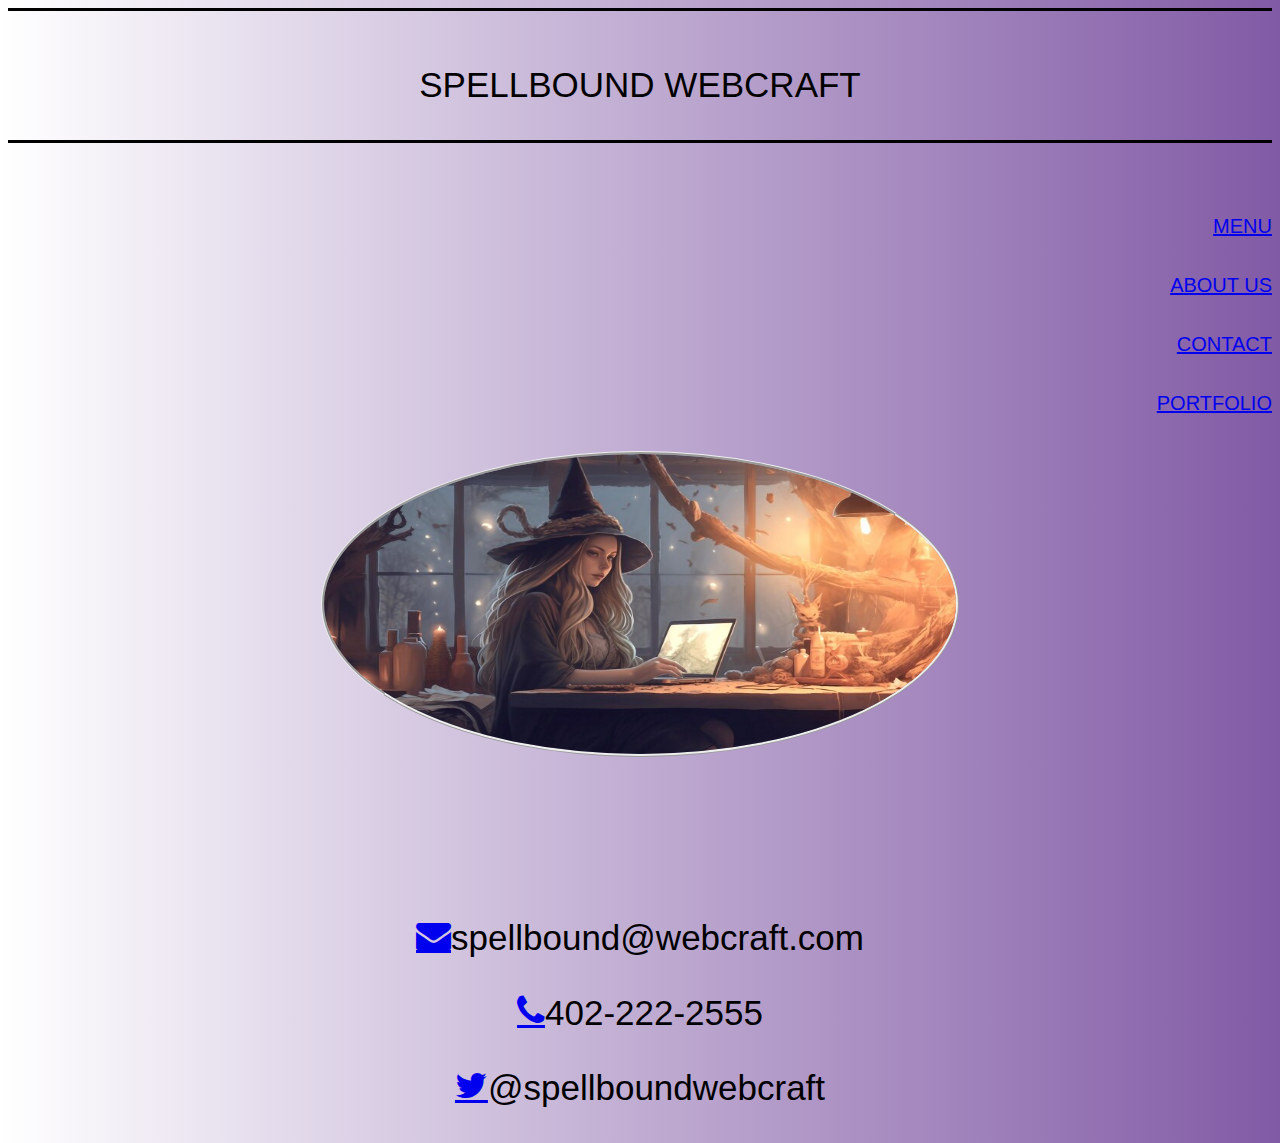
<file: index.html>
<!DOCTYPE html>
<html lang="en">
    <head>




        <meta charset="UTF-8">
        <meta name="viewport" content="width=device-width, initial-scale=1.0">
        <meta http-equiv="X-UA-Compatible" content="ie=edge">
        <link href="style.css" rel="stylesheet">
       
        <link rel="stylesheet" href="https://cdnjs.cloudflare.com/ajax/libs/font-awesome/4.7.0/css/font-awesome.min.css">  
        <title>Spellbound Webcraft</title>
        <div class="headernumber1">
        <p>Spellbound Webcraft</p> </div>
    </head>
   
    <body>
        <div class="cursor"> <p> *Magic*</p> </div>
        <script defer src="script.js"></script>
        <br></br>
        <br></br>
       
    <div>
        <nav><a href="index.html"> Menu</a></nav> <br></br>
        <nav><a href="aboutus.html"> About Us</a></nav><br></br>
        <nav><a href="contact.html"> Contact</a></nav><br></br>
        <nav><a href="portfolio.html"> Portfolio</a></nav><br></br>
    </div>
        <img src="computerwitch.jpg" alt="Computer savvy witch" class="center">




    </body>




    <footer>  <div class="social">
        <p><a href= "#" class="fa fa-envelope"></a> spellbound@webcraft.com</p>
        <p><a href= "#" class="fa fa-phone"></a> 402-222-2555</p>
        <p><a href="#" class="fa fa-twitter"></a> @spellboundwebcraft</p></div>
    </footer>
</file>
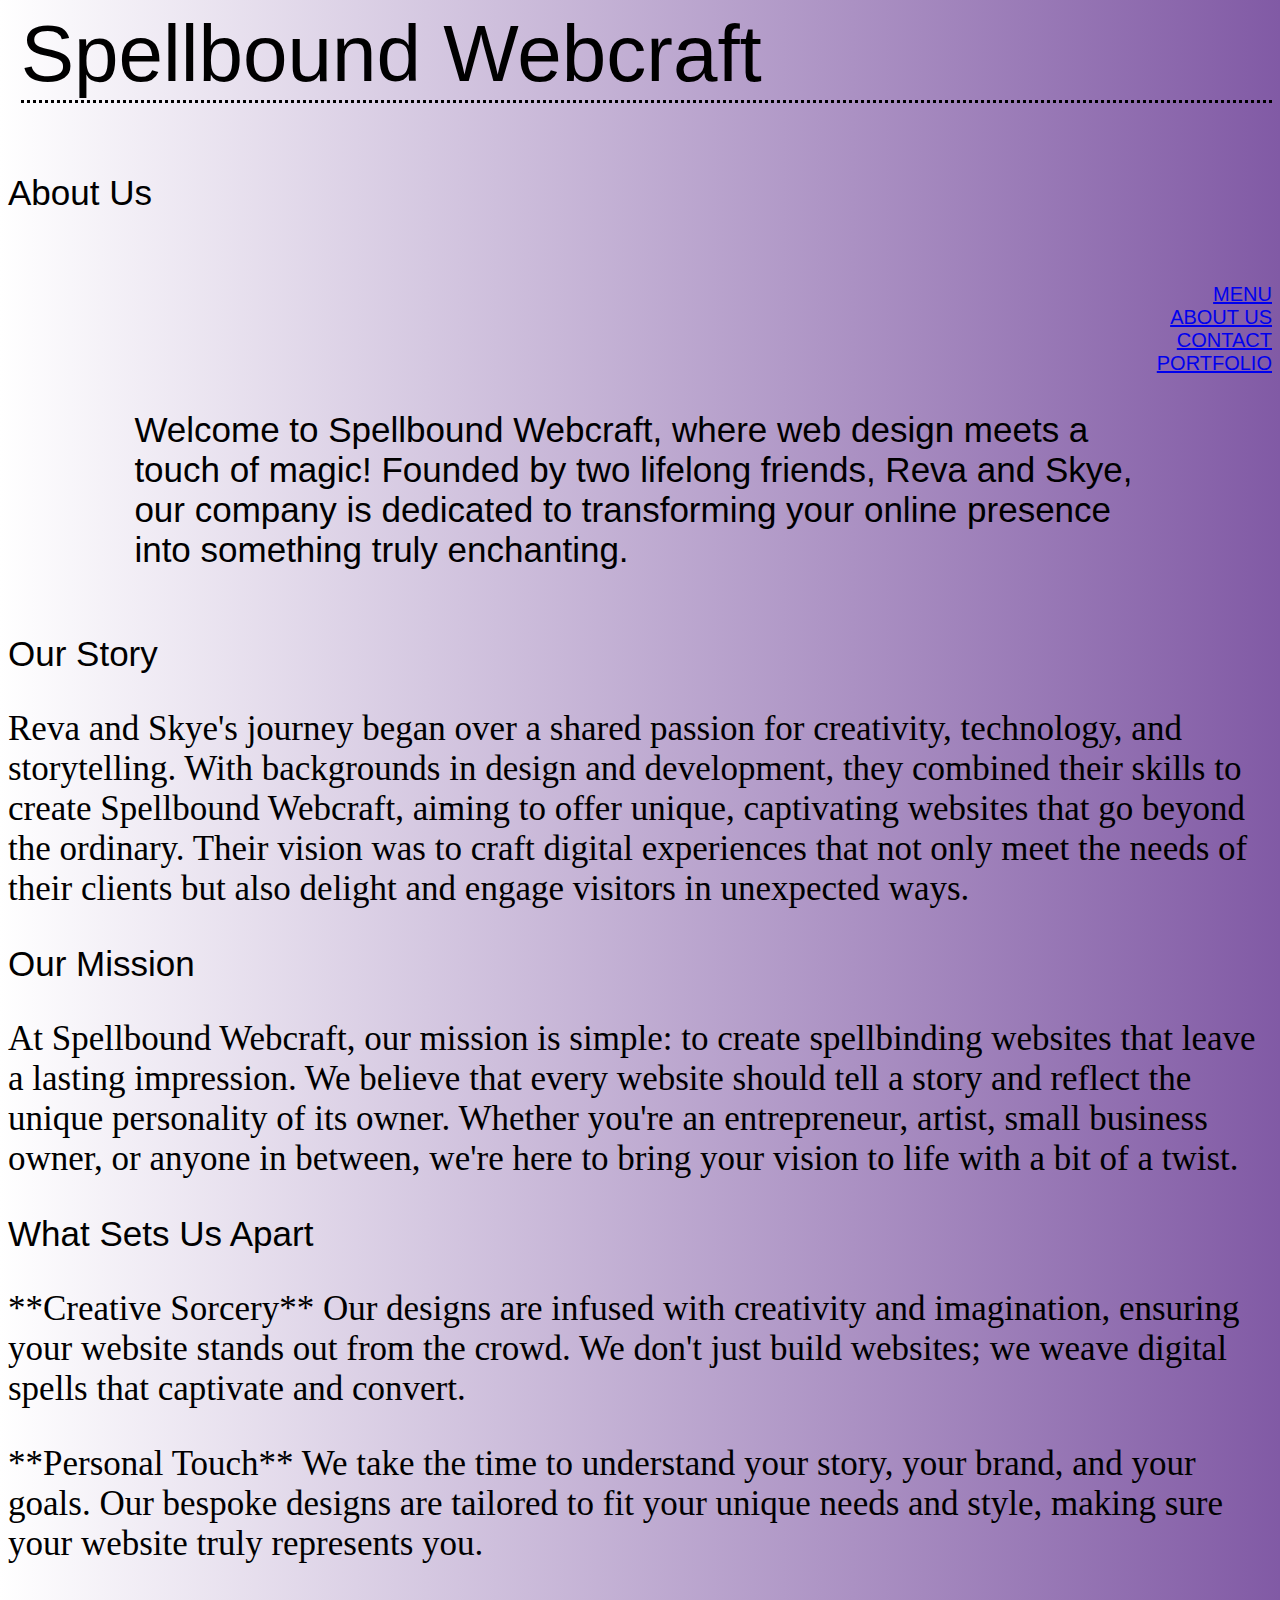
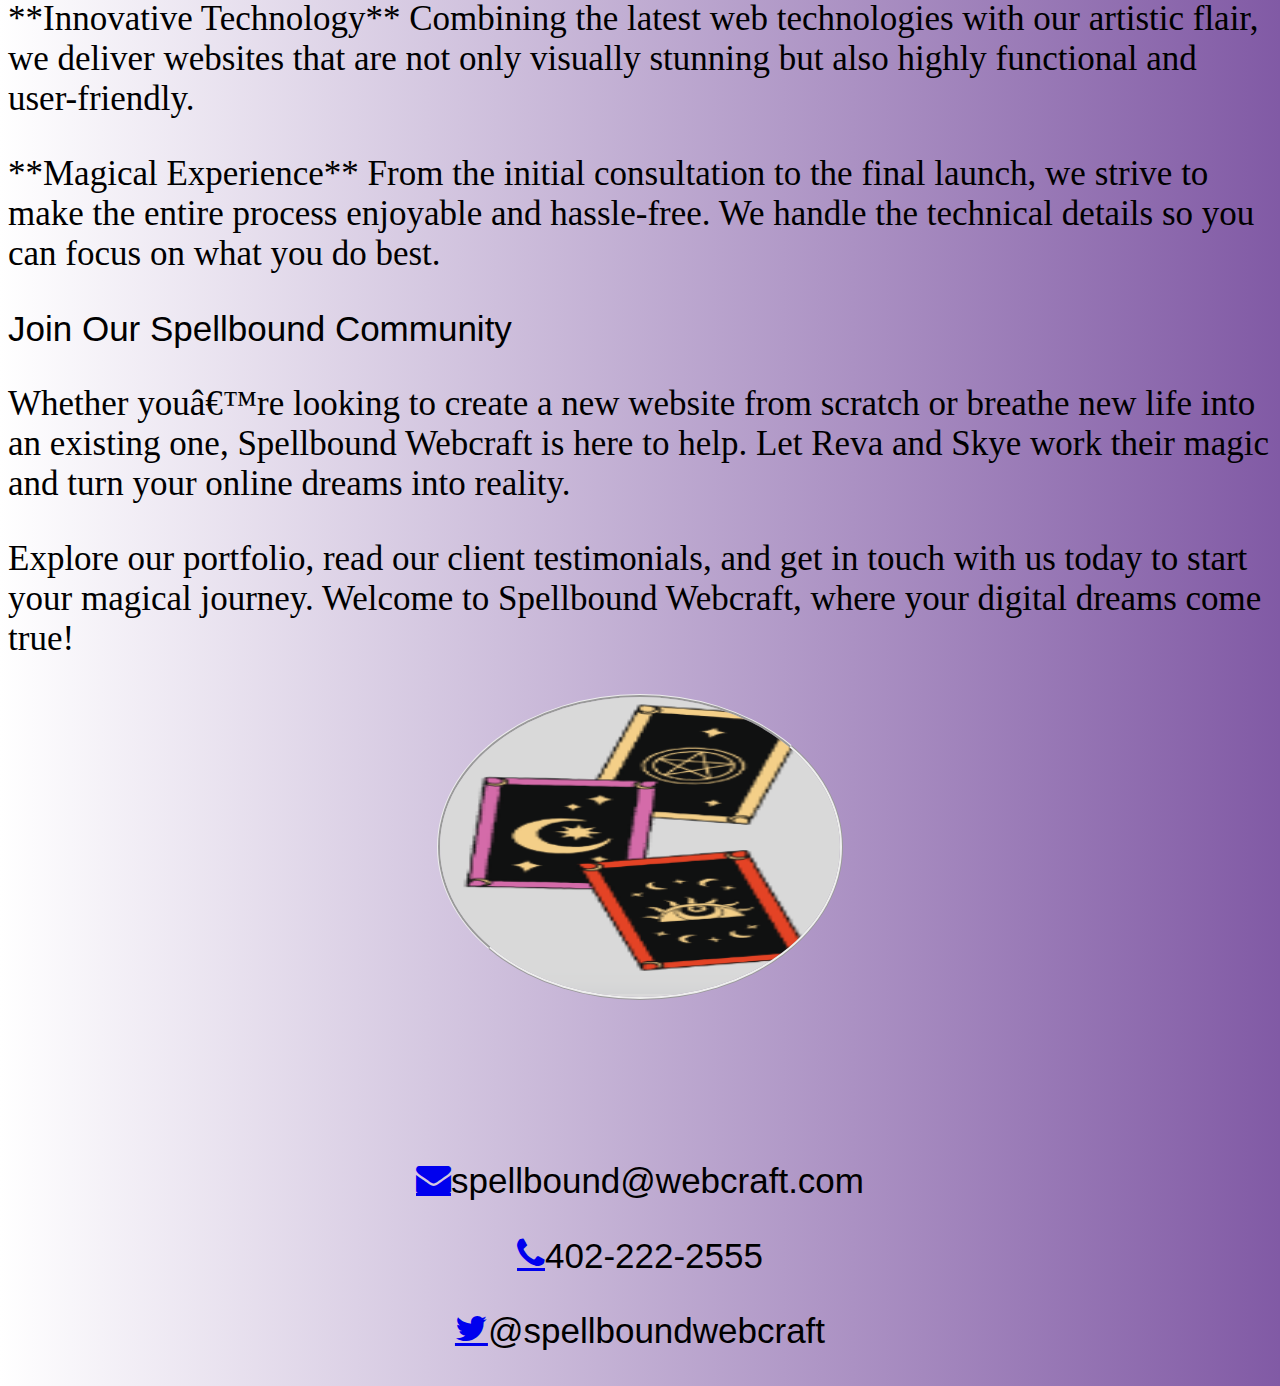
<file: aboutus.html>
<!DOCTYPE html>
<html lang="en">
<head>
    <meta charset="UTF=8">
    <meta name="viewport" content="width=device-width, initial-scale=1.0">
    <meta http-equiv="X-UA-Compatible" content="ie=edge">
    <link href="style.css" rel="stylesheet">
    <link rel="stylesheet" href="https://cdnjs.cloudflare.com/ajax/libs/font-awesome/4.7.0/css/font-awesome.min.css">  




 
    <title>About our Web Witches</title>
   <div class="header5"> <header>Spellbound Webcraft</header></div>
   <p> <h2>About Us</h2></p>
   <div class="navbar">
    <nav><a href="index.html"> Menu</a></nav>
    <nav><a href="aboutus.html"> About Us</a></nav>
    <nav><a href="contact.html"> Contact</a></nav>
    <nav><a href="portfolio.html"> Portfolio</a></nav></div>
</head>
<body>
    <div class="cursor">Some More Magic </div>
    <script defer src="script.js"></script>
    <div class="p2">
    <p>Welcome to Spellbound Webcraft, where web design meets a touch of magic! Founded by two lifelong friends, Reva and Skye, our company is dedicated to transforming your online presence into something truly enchanting. </p>
</div>
<div class="randc">
    <div>
    <h2> Our Story</h2>
    <p>Reva and Skye's journey began over a shared passion for creativity, technology, and storytelling. With backgrounds in design and development, they combined their skills to create Spellbound Webcraft, aiming to offer unique, captivating websites that go beyond the ordinary. Their vision was to craft digital experiences that not only meet the needs of their clients but also delight and engage visitors in unexpected ways.</p>








    <h2> Our Mission</h2>
    <p>At Spellbound Webcraft, our mission is simple: to create spellbinding websites that leave a lasting impression. We believe that every website should tell a story and reflect the unique personality of its owner. Whether you're an entrepreneur, artist, small business owner, or anyone in between, we're here to bring your vision to life with a bit of a twist.</p>








    <h2> What Sets Us Apart</h2>
    <p>**Creative Sorcery** Our designs are infused with creativity and imagination, ensuring your website stands out from the crowd. We don't just build websites; we weave digital spells that captivate and convert.</p>
    <p>**Personal Touch**  We take the time to understand your story, your brand, and your goals. Our bespoke designs are tailored to fit your unique needs and style, making sure your website truly represents you.</p>
    <p>**Innovative Technology** Combining the latest web technologies with our artistic flair, we deliver websites that are not only visually stunning but also highly functional and user-friendly. </p>
    <p>**Magical Experience**  From the initial consultation to the final launch, we strive to make the entire process enjoyable and hassle-free. We handle the technical details so you can focus on what you do best.</p>
    <h2> Join Our Spellbound Community</h2>
    <p> Whether you’re looking to create a new website from scratch or breathe new life into an existing one, Spellbound Webcraft is here to help. Let Reva and Skye work their magic and turn your online dreams into reality. </p>
    <p>Explore our portfolio, read our client testimonials, and get in touch with us today to start your magical journey. Welcome to Spellbound Webcraft, where your digital dreams come true!</p></div>
</div>
<div class="thumbnail">
    <img src="tarot.png"></div>




</body>




<footer>  <div class="social">
    <p><a href= "#" class="fa fa-envelope"></a> spellbound@webcraft.com</p>
    <p><a href= "#" class="fa fa-phone"></a> 402-222-2555</p>
    <p><a href="#" class="fa fa-twitter"></a> @spellboundwebcraft</p></div>
</footer>
</file>
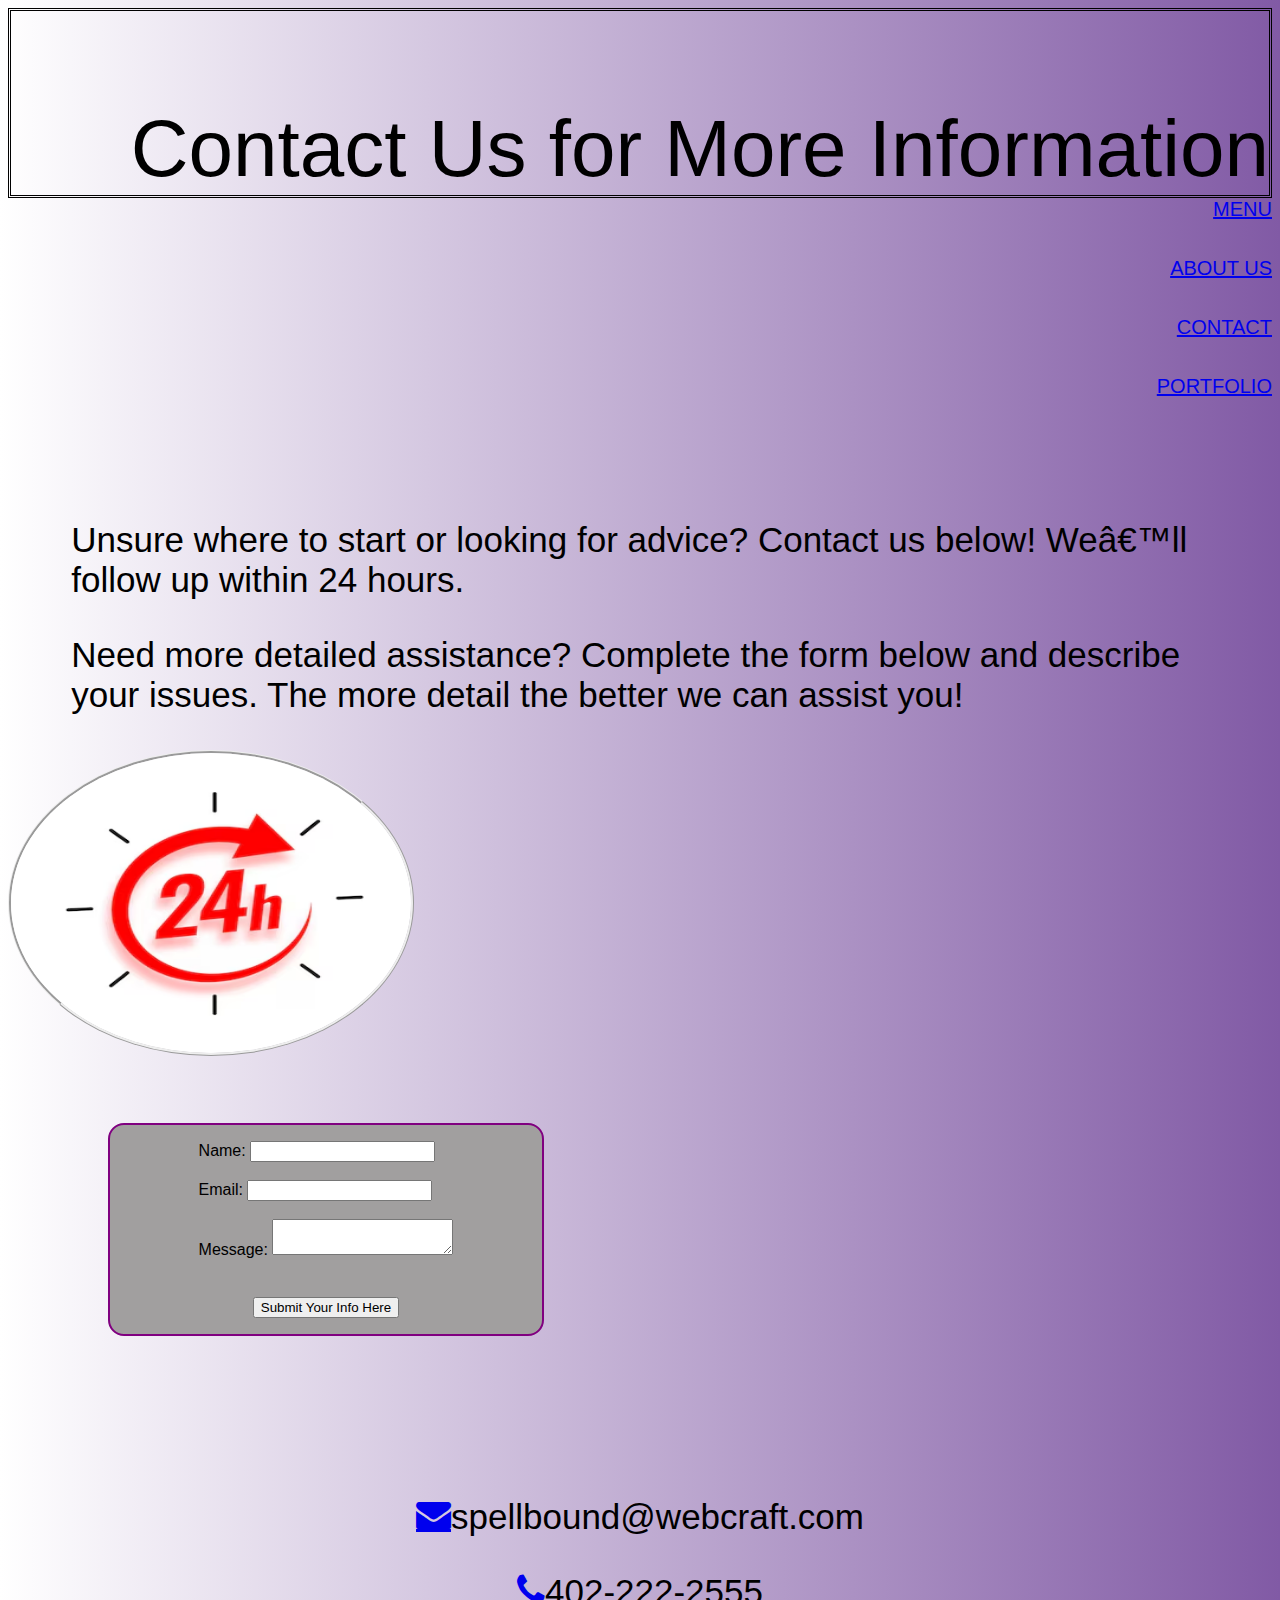
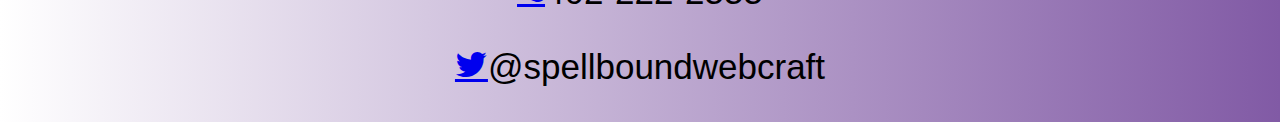
<file: contact.html>
<!DOCTYPE html>
<html lang="en">
<head>
    <meta charset="UTF=8">
    <meta name="viewport" content="width=device-width, initial-scale=1.0">
    <meta http-equiv="X-UA-Compatible" content="ie=edge">
    <link href="style.css" rel="stylesheet">
    <link rel="stylesheet" href="https://cdnjs.cloudflare.com/ajax/libs/font-awesome/4.7.0/css/font-awesome.min.css">  
    <script defer src="script.js"></script>
    <title>Contact Us</title>
    <div class="header3">
    <header>Contact Us for More Information</header><br></br> </div>
    <div>
        <nav><a href="index.html"> Menu</a></nav> <br></br>
        <nav><a href="aboutus.html"> About Us</a></nav><br></br>
        <nav><a href="contact.html"> Contact</a></nav><br></br>
        <nav><a href="portfolio.html"> Portfolio</a></nav><br></br>
    </div>
</head>








<div class="body3">
<body>
    <div class="cursor">Mo Magic!</div>
    <script defer src="script.js"></script>
    <div class="info2">
    <p> Unsure where to start or looking for advice? Contact us below! We’ll follow up within 24 hours.</p>
    <p> Need more detailed assistance? Complete the form below and describe your issues. The more detail the better we can assist you!</p></div>
    <div class="img3"><img src="24hour.avif"></div>
    <div class="form">
        <form action="/my-handling-form-page" method="post">
            <div>
              <label for="name">Name:</label>
              <input type="text" id="name" name="user_name" /> <br></br>
            </div>








            <div>
              <label for="mail">Email:</label>
              <input type="email" id="mail" name="user_email" /> <br></br>
            </div>
   
            <div>
              <label for="msg">Message:</label>
              <textarea id="msg" name="user_message"></textarea>
            </div>
            <div class="button2">
              <button type="submit">Submit Your Info Here </button>
            </div>
          </form>
         
    </div>
   
</body> </div>
<footer>  <div class="social">
    <p><a href= "#" class="fa fa-envelope"></a> spellbound@webcraft.com</p>
    <p><a href= "#" class="fa fa-phone"></a> 402-222-2555</p>
    <p><a href="#" class="fa fa-twitter"></a> @spellboundwebcraft</p></div>
</footer>
</file>
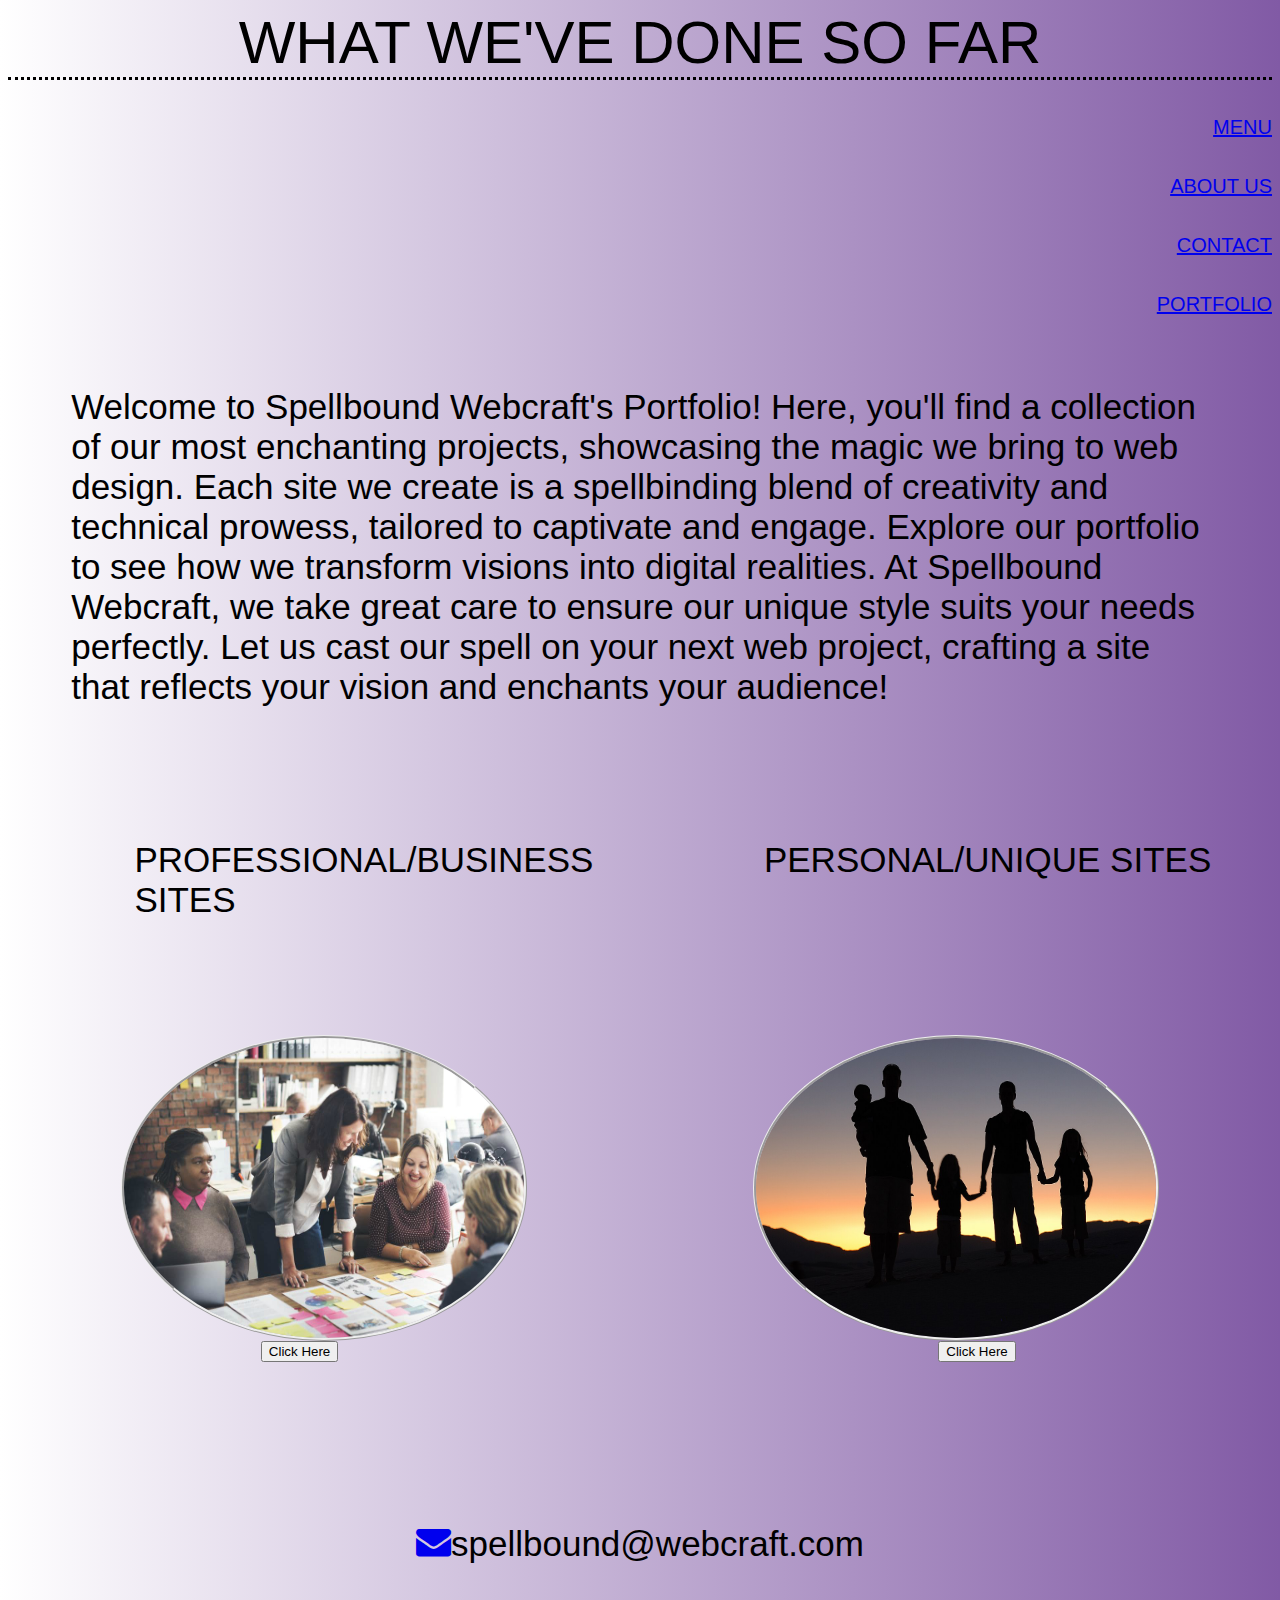
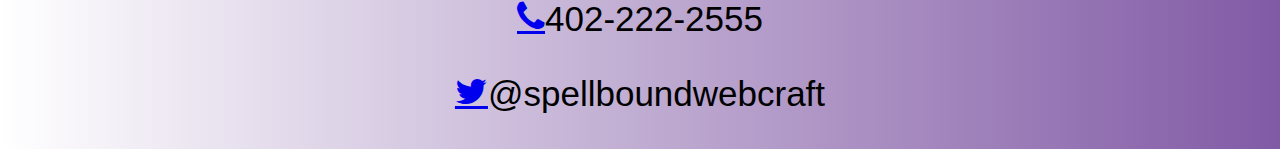
<file: portfolio.html>
<!DOCTYPE html>
<head>
    <meta charset="UTF-8">
    <meta name="viewport" content="width=device-width, initial-scale=1.0">
    <meta http-equiv="X-UA-Compatible" content="ie=edge">
    <link href="style.css" rel="stylesheet">
    <script defer src="script.js"></script>
    <link rel="stylesheet" href="https://cdnjs.cloudflare.com/ajax/libs/font-awesome/4.7.0/css/font-awesome.min.css">  
    <title>Portfolio</title>
    <div class="header2">
    <header>What We've Done So Far</h1></header> </div>
    <br></br>
    <div>
        <nav><a href="index.html"> Menu</a></nav> <br></br>
        <nav><a href="aboutus.html"> About Us</a></nav><br></br>
        <nav><a href="contact.html"> Contact</a></nav><br></br>
        <nav><a href="portfolio.html"> Portfolio</a></nav><br></br>
    </div>




</head>


<body>
    <div class="cursor"> <p> *Magic*</p> </div>
    <script defer src="script.js"></script>
<div class="intro">
    <p> Welcome to Spellbound Webcraft's Portfolio! Here, you'll find a collection of our most enchanting projects, showcasing the magic we bring to web design. Each site we create is a spellbinding blend of creativity and technical prowess, tailored to captivate and engage. Explore our portfolio to see how we transform visions into digital realities. At Spellbound Webcraft, we take great care to ensure our unique style suits your needs perfectly. Let us cast our spell on your next web project, crafting a site that reflects your vision and enchants your audience!</p></div>
<div class="portfolio">
    <p> Professional/Business Sites</p>
    <p> Personal/Unique Sites</p>
    <br></br>
</div>




<div class="images">
    <img src="business.jpg" height="350px" width="350px">
    <img src="family.jpg" height="350px" width="350px">
</div>
<div class="buttons">
    <a href="professional.html">
    <button style='margin-right:400px'>Click Here</button></a>
    <a href="professional.html"><button style='margin-left:200px'>Click Here</button></div></a>
</body>






<footer>  <div class="social">
    <p><a href= "#" class="fa fa-envelope"></a> spellbound@webcraft.com</p>
    <p><a href= "#" class="fa fa-phone"></a> 402-222-2555</p>
    <p><a href="#" class="fa fa-twitter"></a> @spellboundwebcraft</p></div>
</footer>
</file>
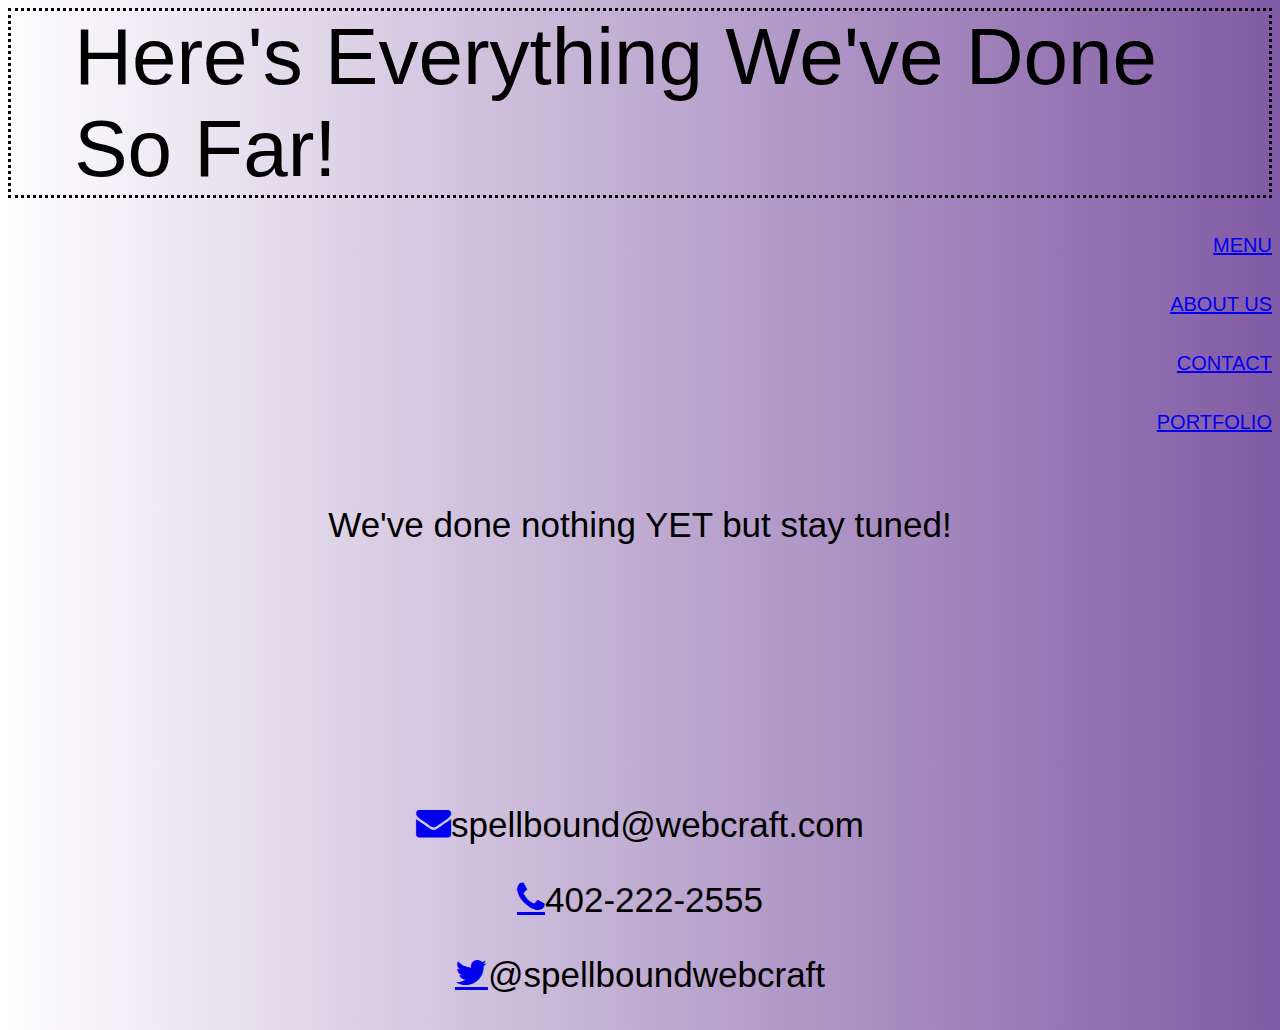
<file: professional.html>
<!DOCTYPE html>
<html lang="en">
<head>
    <meta charset="UTF=8">
    <meta name="viewport" content="width=device-width, initial-scale=1.0">
    <meta http-equiv="X-UA-Compatible" content="ie=edge">
    <link href="style.css" rel="stylesheet">
    <link rel="stylesheet" href="https://cdnjs.cloudflare.com/ajax/libs/font-awesome/4.7.0/css/font-awesome.min.css">  
    <title>Our Work</title>
    <div class="header4"><header>Here's Everything We've Done So Far!</header></div>
    <br></br>
    <div>
        <nav><a href="index.html"> Menu</a></nav> <br></br>
        <nav><a href="aboutus.html"> About Us</a></nav><br></br>
        <nav><a href="contact.html"> Contact</a></nav><br></br>
        <nav><a href="portfolio.html"> Portfolio</a></nav><br></br>
    </div>
</head>




<body>
    <div class="cursor"> <p> MAGIC!</p> </div>
    <script defer src="script.js"></script>
    <div class="p1">
    <p> We've done nothing YET but stay tuned!</p></div>




</body>




<footer>  <div class="social">
    <p><a href= "#" class="fa fa-envelope"></a> spellbound@webcraft.com</p>
    <p><a href= "#" class="fa fa-phone"></a> 402-222-2555</p>
    <p><a href="#" class="fa fa-twitter"></a> @spellboundwebcraft</p></div>
</footer>
</file>
<file: style.css>
.headernumber1{
    font-size: 60px;
    font-family: fantasy, sans-serif;
    display: flex;
    justify-content: center;
    align-items: center;
    text-transform:uppercase;
    border-block: solid;
    writing-mode: horizontal-tb;
    height: 50%;
    padding-top: 1.5%;




   
}


.header2{
    font-size: 60px;
    font-family: fantasy, sans-serif;
    display: flex;
    justify-content: center;
    align-items: center;
    text-transform:uppercase;
    border-bottom: dotted;
    writing-mode: horizontal-tb;
    height: 50%;


}


.header3{
    font-size: 80px;
    font-family: fantasy, sans-serif, serif;
    display: flex;
    justify-content: flex-end;
    align-items: flex-end;
    flex-wrap: wrap;
    border-style: double;
}


.header4{
    font-size: 80px;
    font-family: fantasy, sans-serif, serif;
    display: flex;
    justify-content: flex-start;
    align-items: flex-start;
    flex-wrap: wrap;
    border-style: dotted;
    padding-left: 5%;
    padding-right: 5%;
}


.header5{
    font-size: 80px;
    font-family: fantasy, sans-serif, serif;
    display: flex;
    justify-content: flex-start;
    align-items: flex-start;
    flex-wrap: wrap;
    border-bottom: dotted;
    margin-left: 1%;
}




nav{
    display: grid;
   
    justify-content: right;
    align-items: right;
    flex-direction: column;  
    text-transform:uppercase;
    font-family: fantasy, sans-serif;
    font-size: 20px;
    background-color: transparent;
    flex-wrap: wrap;
    position: sticky;




}


body{
    background-image: linear-gradient(to left, rgb(129, 90, 165), white);
    max-height: 50%;
    height: 50%;
}
.portfolio{
    display: grid;
    grid-template-columns: repeat(2,50%);
    font-size: 35px;
    text-transform: uppercase;
    font-family: 'Franklin Gothic Medium', 'Arial Narrow', Arial, sans-serif;
    padding-left: 10%;
}
.intro{
    font-size: 25px;
    font-family: 'Franklin Gothic Medium', 'Arial Narrow', Arial, sans-serif;
    padding-left: 5%;
    padding-right: 5%;
    display: flex;
    flex-wrap: wrap;
    padding-bottom: 5%;
}


.info2{
 
    padding-top: 4%;
    padding-left: 5%;
    padding-right: 5%;
    font-size: 20px;
    font-family: 'Franklin Gothic Medium', 'Arial Narrow', Arial, sans-serif, sans-serif, serif;
}




.form{
    margin: 0 auto;
    width: 400px;
    margin-top: 5%;
    padding: 1em;
    border: 2px solid purple;
    border-radius: 1em;
    display: flex;
    justify-content: center;
    margin-right: 3050px;
    margin-left: 100px;
    background-color: rgb(161, 159, 159);
    font-family: 'Franklin Gothic Medium', 'Arial Narrow', Arial, sans-serif;
    margin-right: 15%;
}








.buttons{
    display: flex;
    justify-items: space-between;
    align-items: space-between;
    padding-left: 10%;
    font-family: 'Franklin Gothic Medium', 'Arial Narrow', Arial, sans-serif;
    padding-left: 20%;
   
}




.button2{
    padding-top: 15%;
    display: flex;
    justify-content: center;
   
}


p::first-line{
    color: blue;
    text-transform: uppercase;




}


.images{
    border-style: transparent;
    border-radius: 50%;
    float: center;
    display: flex;
    flex-wrap: wrap;
    justify-content: space-around;
   
}


.center {
    display: block;
    margin-left: auto;
    margin-right: auto;
    width: 50%;
}
img {
    border-radius: 80%;
    height:300px;
    width:400px;
    border-style: ridge;
    position: center;


  }
p{
    font-size: 35px;
    background-image: white;
    height: 100%;
    display: flex;
    justify-content: center;
}


.p1{
    font-family: fantasy, sans-serif, serif;
    font-size: 60px;
    display: flex;
    justify-content: center;
    padding-bottom: 5%;
}










.thumbnail{
    display: flex;
    justify-content: center;
}


.p2{
   
    font-size: 30px;
    font-weight: 100;
    font-family: fantasy, sans-serif, serif;
    margin-left: 10%;
    margin-right: 10%;
    display: flex;
    flex-direction: row;
    justify-content: flex-start;
    margin-bottom: .5%;
    position: relative;
}
h2{
    font-weight: 100;
    font-size: 35px;
    font-family: fantasy, sans-serif, serif;
   
}


.social{
    padding-top: 10%;
    padding-left: 5%;
    padding-right: 5%;
   
   
}




footer{
    font-size: 5px;
    font-family: 'Franklin Gothic Medium', 'Arial Narrow', Arial, sans-serif;




}
.cursor {
    z-index: 999;
    position: fixed;
    background: #2696E8;
    width: 20px;
    height: 20px;
    border-radius: 50%;
    pointer-events: none;
    box-shadow: 0 0 20px #2696E8, 0 0 60px #2696E8,0 0 100px #2696E8;
    animation: colors 5s infinite;
    transform: translate(-50%, -50%);
    display: none;
  }




  @keyframes colors {
    0% {
        filter: hue-rotate(0deg);
    }
 
    100% {
        filter: hue-rotate(360deg);
    }
  }
 
  .cursor:before {
    content: '';
    position: absolute;
    background: #2696E8;
    width: 50px;
    height: 50px;
    opacity: 0.2;
    transform: translate(-30%, -30%);
    border-radius: 50%;
    font-size: 20px;
  }
</file>
